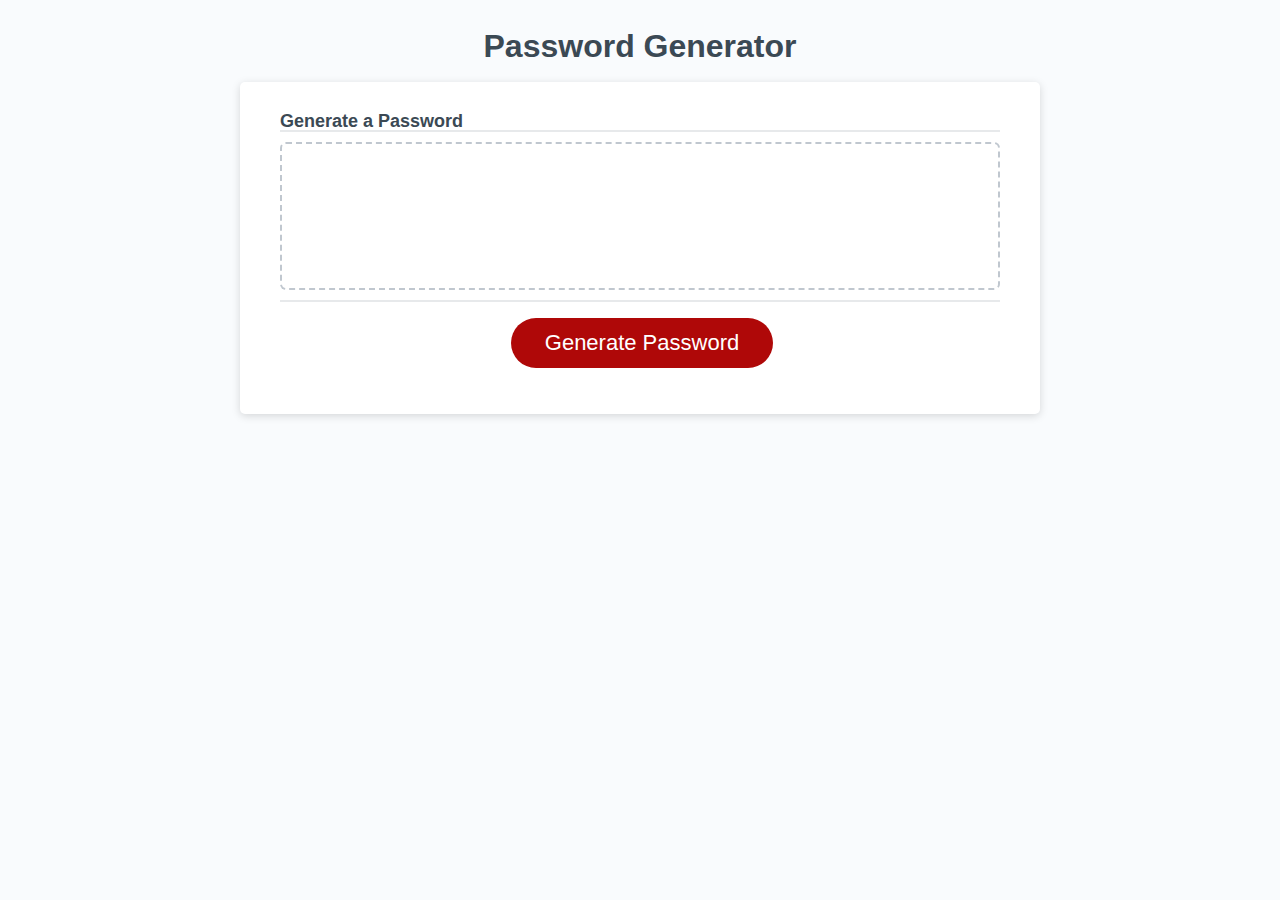
<file: index.html>
<!DOCTYPE html>
<html lang="en">
  <head>
    <meta charset="UTF-8" />
    <meta name="viewport" content="width=device-width, initial-scale=1.0" />
    <meta http-equiv="X-UA-Compatible" content="ie=edge" />
    <title>Password Generator</title>
    <!-- use reset before style to clear browser defaults -->
    <link rel="stylesheet" href="./assets/css/reset.css" />
    <link rel="stylesheet" href="./assets/css/style.css" />
  </head>
  <body>
    <!-- the wrapper contains h1 header, h2 card header, 
      card body (read only output text password), 
      card footer (button to generate password) -->
    <div class="wrapper">
      <header>
        <h1>Password Generator</h1>
      </header>
      <div class="card">
        <div class="card-header">
          <h2>Generate a Password</h2>
        </div>
        <div class="card-body">
          <textarea
            readonly
            id="password"
            placeholder="Your Secure Password"
            aria-label="Generated Password">
          </textarea>
        </div>
        <div class="card-footer">
          <button type="button" class="btn" id="generate">Generate Password</button>
        </div>
      </div>
    </div>
    <script src="./scripts/js/script.js"></script>
  </body>
</html>
</file>
<file: assets/css/style.css>
*,
*::before,
*::after {
  box-sizing: border-box;
}

html,
body,
.wrapper {
  height: 100%;
  margin: 0;
  padding: 0;
}

body {
  font-family: sans-serif;
  background-color: #f9fbfd;
}

.wrapper {
  padding-top: 30px;
  padding-left: 20px;
  padding-right: 20px;
}

/* h1 element */
header {
  text-align: center;
  padding: 20px;
  padding-top: 0px;
  color: hsl(206, 17%, 28%);
}

/* card contains h2 and read only text area */
.card {
  background-color: hsl(0, 0%, 100%);
  border-radius: 5px;
  border-width: 1px;
  box-shadow: rgba(0, 0, 0, 0.15) 0px 2px 8px 0px;
  color: hsl(206, 17%, 28%);
  font-size: 1.125rem;  /* from 18px */
  margin: 0 auto;
  max-width: 800px;
  padding: 30px 40px;
}

.card-header::after {
  content: " ";
  display: block;
  width: 100%;
  background: #e7e9eb;
  height: 2px;
}

/* card body contains read only password text area */
.card-body {
  min-height: 100px;
}

#password {
  -webkit-appearance: none;
  -moz-appearance: none;
  appearance: none;
  border: none;
  display: block;
  width: 100%;
  padding-top: 15px;
  padding-left: 15px;
  padding-right: 15px;
  padding-bottom: 85px;
  font-size: 1.2rem;
  text-align: center;
  margin-top: 10px;
  margin-bottom: 10px;
  border: 2px dashed #c0c7cf;
  border-radius: 6px;
  resize: none;
  overflow: hidden;
}

/* footer contains button that calls  */
.card-footer {
  text-align: center;
}

.card-footer::before {
  content: " ";
  display: block;
  width: 100%;
  background: #e7e9eb;
  height: 2px;
}

.card-footer::after {
  content: " ";
  display: block;
  clear: both;
}

.btn {
  border: none;
  background-color: hsl(360, 91%, 36%);
  border-radius: 25px;
  box-shadow: rgba(0, 0, 0, 0.1) 0px 1px 6px 0px rgba(0, 0, 0, 0.2) 0px 1px 1px
    0px;
  color: hsl(0, 0%, 100%);
  display: inline-block;
  font-size: 1.375rem; /* from 22px */
  line-height: 22px;
  margin: 16px 16px 16px 20px;
  padding: 14px 34px;
  text-align: center;
  cursor: pointer;
}

button[disabled] {
  cursor: default;
  background: #c0c7cf;
}

/* RESPONSIVE */
/* Tablets */
@media screen and (max-width: 992px) {
  .btn {
    font-size: 1.2rem;
    margin: 16px 0px 0px 0px;
    padding: 10px 15px;
  }

  #password {
    font-size: 1.2rem;
  }
}
/* Medium Mobile Devices */
@media (max-width: 768px) {
  .btn {
    font-size: 1rem;
    margin: 16px 0px 0px 0px;
    padding: 10px 15px;
  }

  #password {
    font-size: 1rem;
  }
}

/* Smaller Mobile Devices */
@media (max-width: 500px) {
  .btn {
    font-size: 0.8rem;
    margin: 8px 0px 0px 0px;
    padding: 5px 10px;
  }
}
</file>
